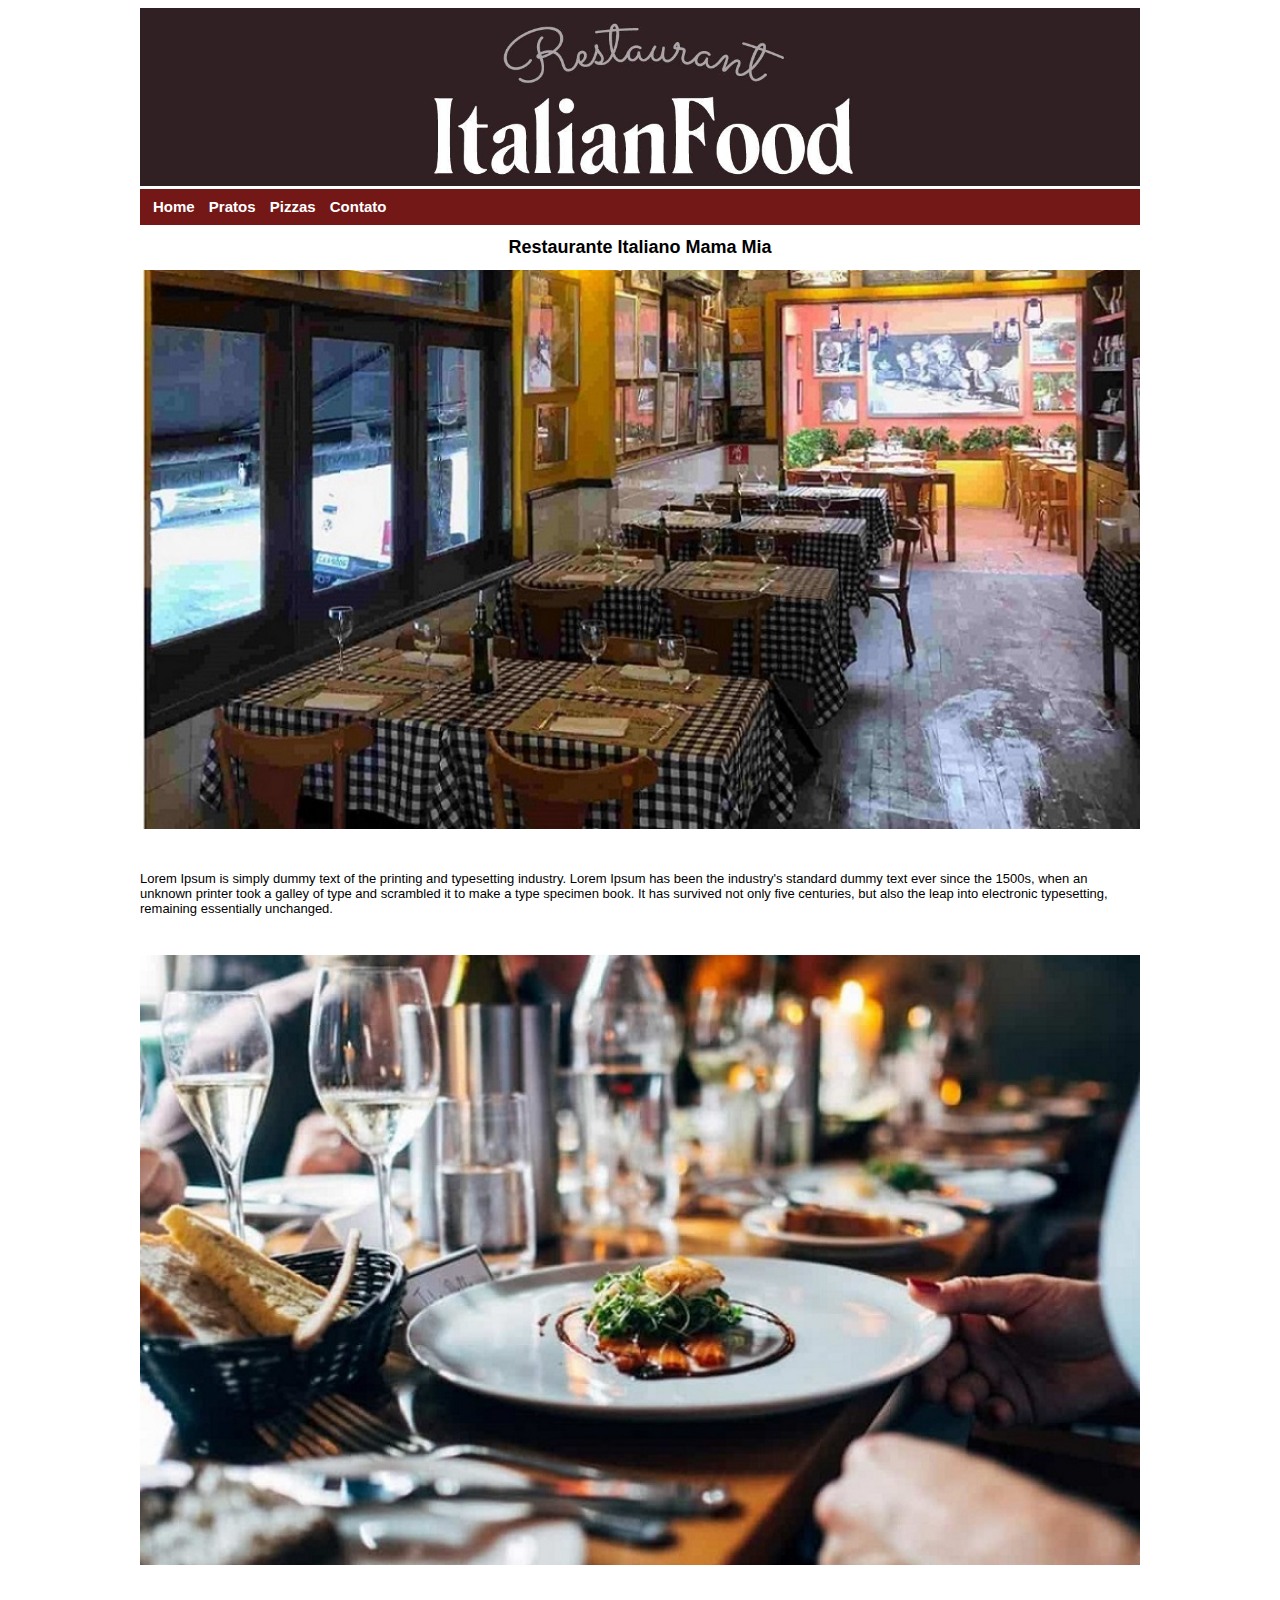
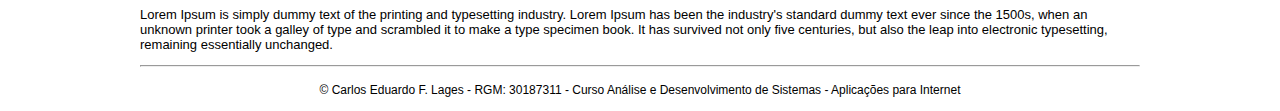
<file: index.html>
<!DOCTYPE html>
<html lang="pt-br">
<head>
    <meta charset="UTF-8">
    <meta http-equiv="X-UA-Compatible" content="IE=edge">
    <meta name="viewport" content="width=device-width, initial-scale=1.0">
    <title>Restaurante Mama Mia</title>
    <link rel="stylesheet" href="estilo.css">
</head>
<body>
    <section id="corpo">
        <header id="cabecalho">
            <img src="img\logo.png" alt="" height="auto" width="1000">
        </header>
        <nav id="menu">
            <a href="index.html">Home</a>
            <a href="pratos.html">Pratos</a>
            <a href="pizzas.html">Pizzas</a>
            <a href="contato.html">Contato</a>
        </nav>
        <section>
            <h1>Restaurante Italiano Mama Mia</h1>
            <div class="caixasHome">
                <figure>
                    <img src="img\salao.jpg" alt="salao" width="1000" height="auto">
                </figure>
                <br>
                <p>Lorem Ipsum is simply dummy text of the printing and typesetting industry. Lorem Ipsum has been the industry's standard dummy text ever since the 1500s, when an unknown printer took a galley of type and scrambled it to make a type specimen book. It has survived not only five centuries, but also the leap into electronic typesetting, remaining essentially unchanged.</p>
            </div><br>
            <div class="caixasHome">
                <figure>
                    <img src="img\cozinha.jpeg" alt="salao2" width="1000" height="auto">
                </figure>
                <br>
                <p>Lorem Ipsum is simply dummy text of the printing and typesetting industry. Lorem Ipsum has been the industry's standard dummy text ever since the 1500s, when an unknown printer took a galley of type and scrambled it to make a type specimen book. It has survived not only five centuries, but also the leap into electronic typesetting, remaining essentially unchanged.</p>
            </div>
        </section>
        <hr>
        <footer id="footer">&copy; Carlos Eduardo F. Lages - RGM: 30187311 - Curso Análise e Desenvolvimento de Sistemas - Aplicações para Internet
        </footer>
    </section>
    
</body>
</html>
</file>
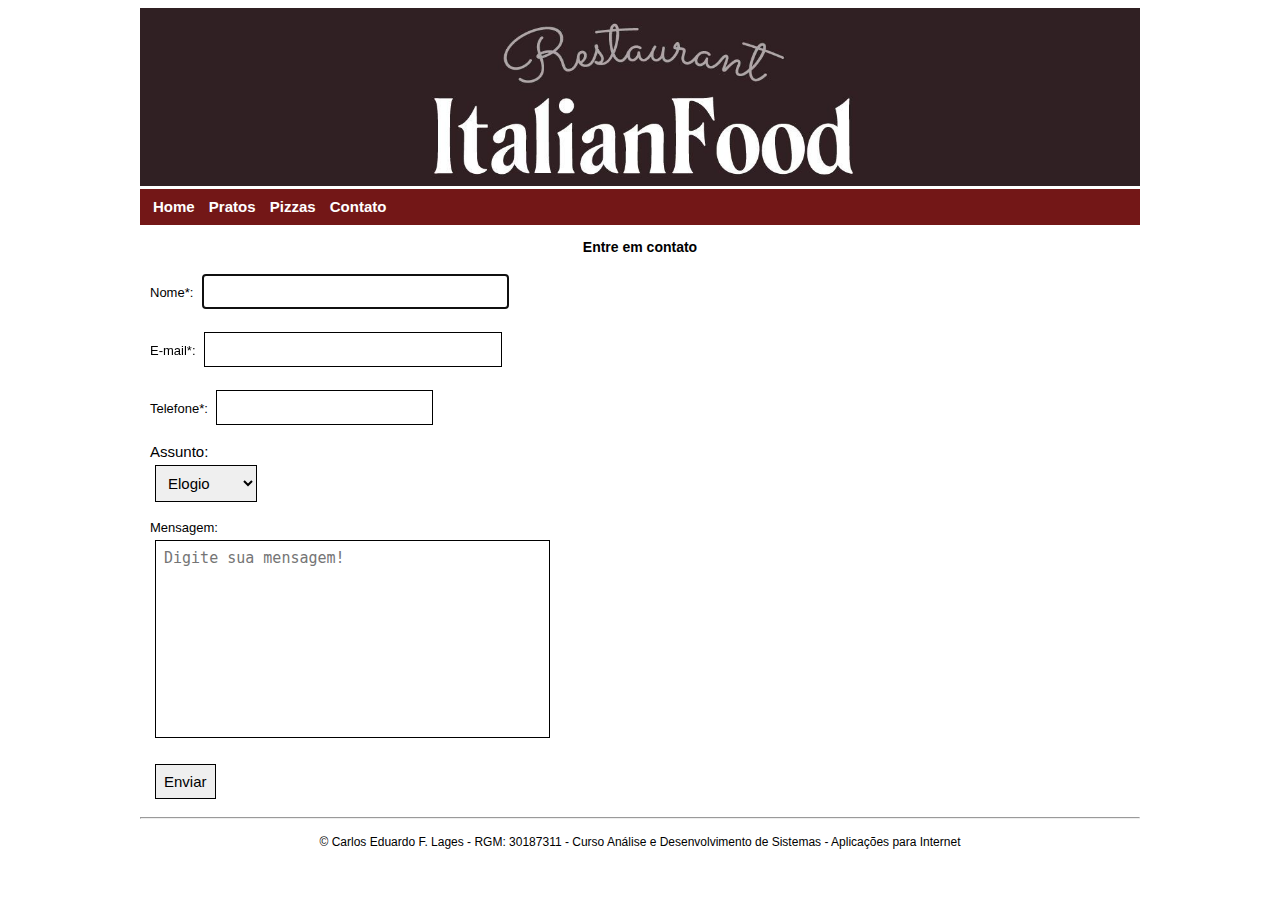
<file: contato.html>
<!DOCTYPE html>
<html lang="pt-br">
<head>
    <meta charset="UTF-8">
    <meta http-equiv="X-UA-Compatible" content="IE=edge">
    <meta name="viewport" content="width=device-width, initial-scale=1.0">
    <title>Contato - Mama Mia</title>
    <link rel="stylesheet" href="estilo.css">
</head>
<body>
    <section id="corpo">
        <header id="cabecalho">
            <img src="img\logo.png" alt="" height="auto" width="1000">
        </header>
        <nav id="menu">
            <a href="index.html">Home</a>
            <a href="pratos.html">Pratos</a>
            <a href="pizzas.html">Pizzas</a>
            <a href="contato.html">Contato</a>
        </nav>
        <section>
            <h3>Entre em contato</h3>
           <section id="form">
            <form name="form" method="post" action="">
                <p>Nome*:
                    <input name="nome" type="text" size="30" required="required" autofocus="autofocus"></p>
                <p>E-mail*:
                    <input name="useremail" type="email" size="29" required="required" autofocus="autofocus"></p>
                <p>Telefone*:
                    <input type="number" name="usertelefone" size="15" required="required" autofocus="autofocus"></p>
                    <label class="form" for="assunto">Assunto:</label><br>
                    <select name="assunto" id="assunto"><br>
                        <option value="elogio">Elogio</option><br>
                        <option value="critica">Crítica</option><br>
                        <option value="sugestão">Sugestão</option>
                    </select>
                <p>Mensagem:
                    <br />
                   <textarea name="mensagem"  cols="40" rows="10" autofocus="autofocus" placeholder="Digite sua mensagem!"></textarea>
                </p>
                <p>
                    <input name="Button1" type="submit" value="Enviar">
                </p>

            </form>
           </section>
        </section>
        <hr>
        <footer id="footer">&copy; Carlos Eduardo F. Lages - RGM: 30187311 - Curso Análise e Desenvolvimento de Sistemas - Aplicações para Internet
        </footer>
    </section>
    
</body>
</html>
</file>
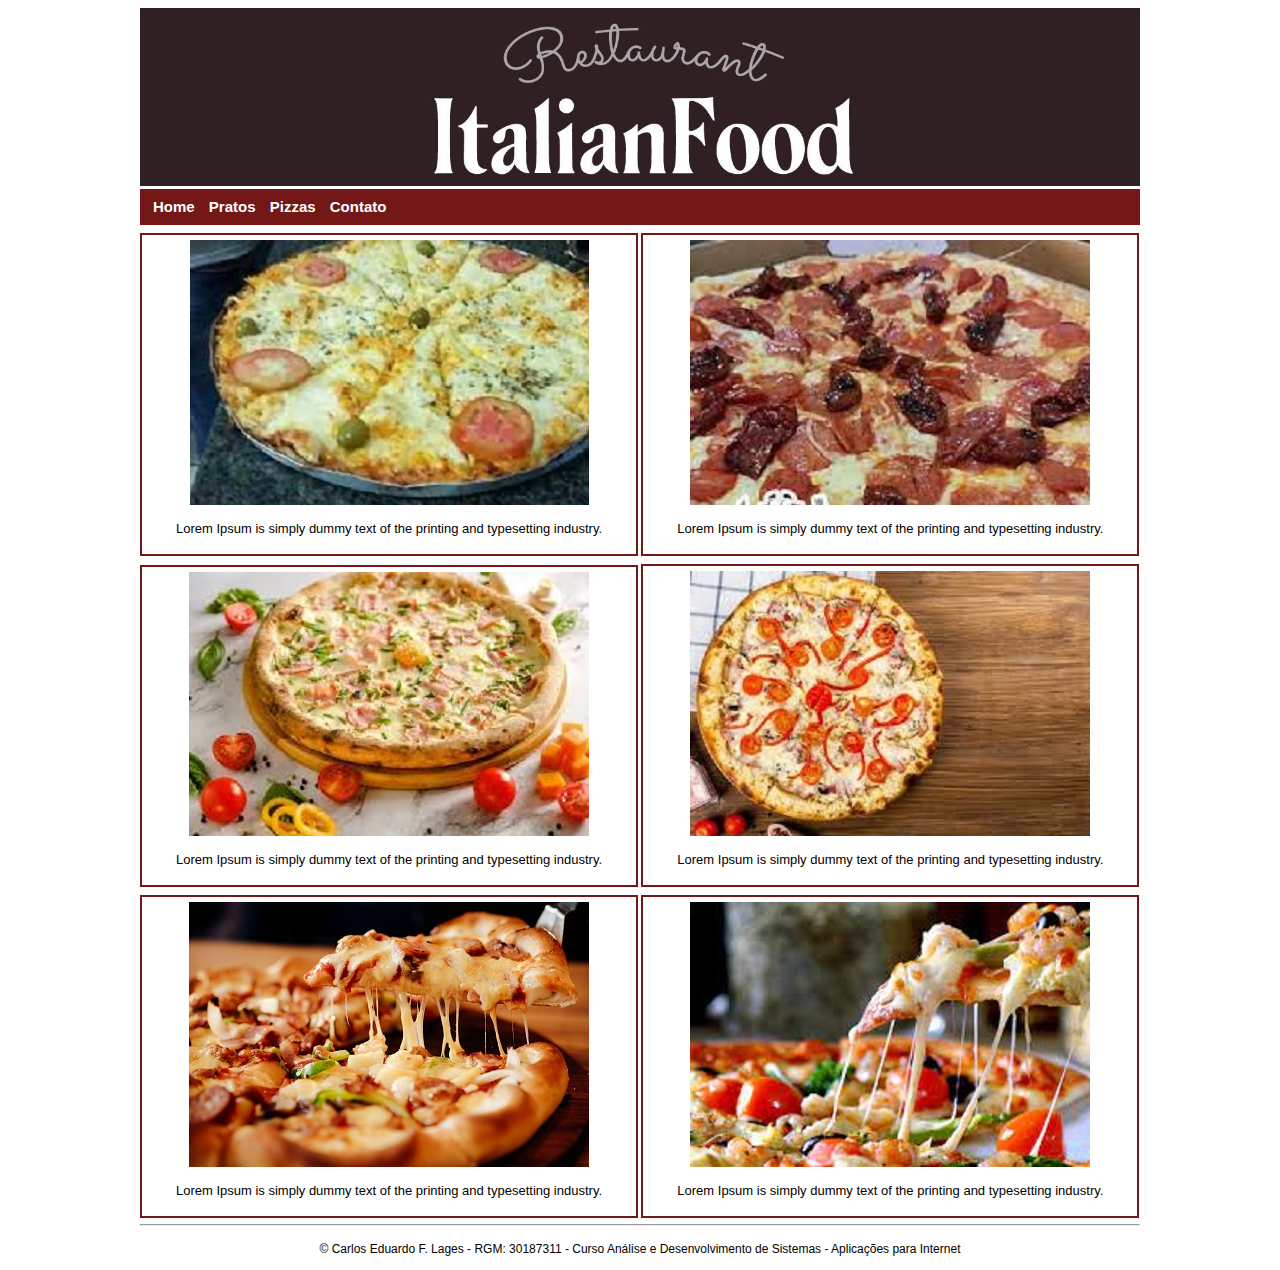
<file: pizzas.html>
<!DOCTYPE html>
<html lang="pt-br">
<head>
    <meta charset="UTF-8">
    <meta http-equiv="X-UA-Compatible" content="IE=edge">
    <meta name="viewport" content="width=device-width, initial-scale=1.0">
    <title>Restaurante Mama Mia</title>
    <link rel="stylesheet" href="estilo.css">
</head>
<body>
    <section id="corpo">
        <header id="cabecalho">
            <img src="img\logo.png" alt="" height="auto" width="1000">
        </header>
        <nav id="menu">
            <a href="index.html">Home</a>
            <a href="pratos.html">Pratos</a>
            <a href="pizzas.html">Pizzas</a>
            <a href="contato.html">Contato</a>
        </nav>
        <section>
            
            <div class="caixas">
                    <img src="img\pizza.jpg" alt="prato2">
                <br>
                <p>Lorem Ipsum is simply dummy text of the printing and typesetting industry.</p>
            </div>
            <div class="caixas">
                    <img src="img\pizza1.jpg" alt="prato2">            
                
                <p>Lorem Ipsum is simply dummy text of the printing and typesetting industry.</p>
            </div>
            <div class="caixas">
                <img src="img\pizza2.jpg" alt="prato2">
            <br>
            <p>Lorem Ipsum is simply dummy text of the printing and typesetting industry.</p>
        </div>
        <div class="caixas">
                <img src="img\pizza3.jpg" alt="prato2">            
            <br>
            <p>Lorem Ipsum is simply dummy text of the printing and typesetting industry.</p>
        </div>
        <div class="caixas">
            <img src="img\pizza4.jpg" alt="prato2">
        <br>
        <p>Lorem Ipsum is simply dummy text of the printing and typesetting industry.</p>
    </div>
    <div class="caixas">
            <img src="img\pizza5.jpg" alt="prato2">            
        <br>
        <p>Lorem Ipsum is simply dummy text of the printing and typesetting industry.</p>
    </div>
        </section>
        <hr>
        <footer id="footer">&copy; Carlos Eduardo F. Lages - RGM: 30187311 - Curso Análise e Desenvolvimento de Sistemas - Aplicações para Internet
        </footer>
    </section>
    
</body>
</html>
</file>
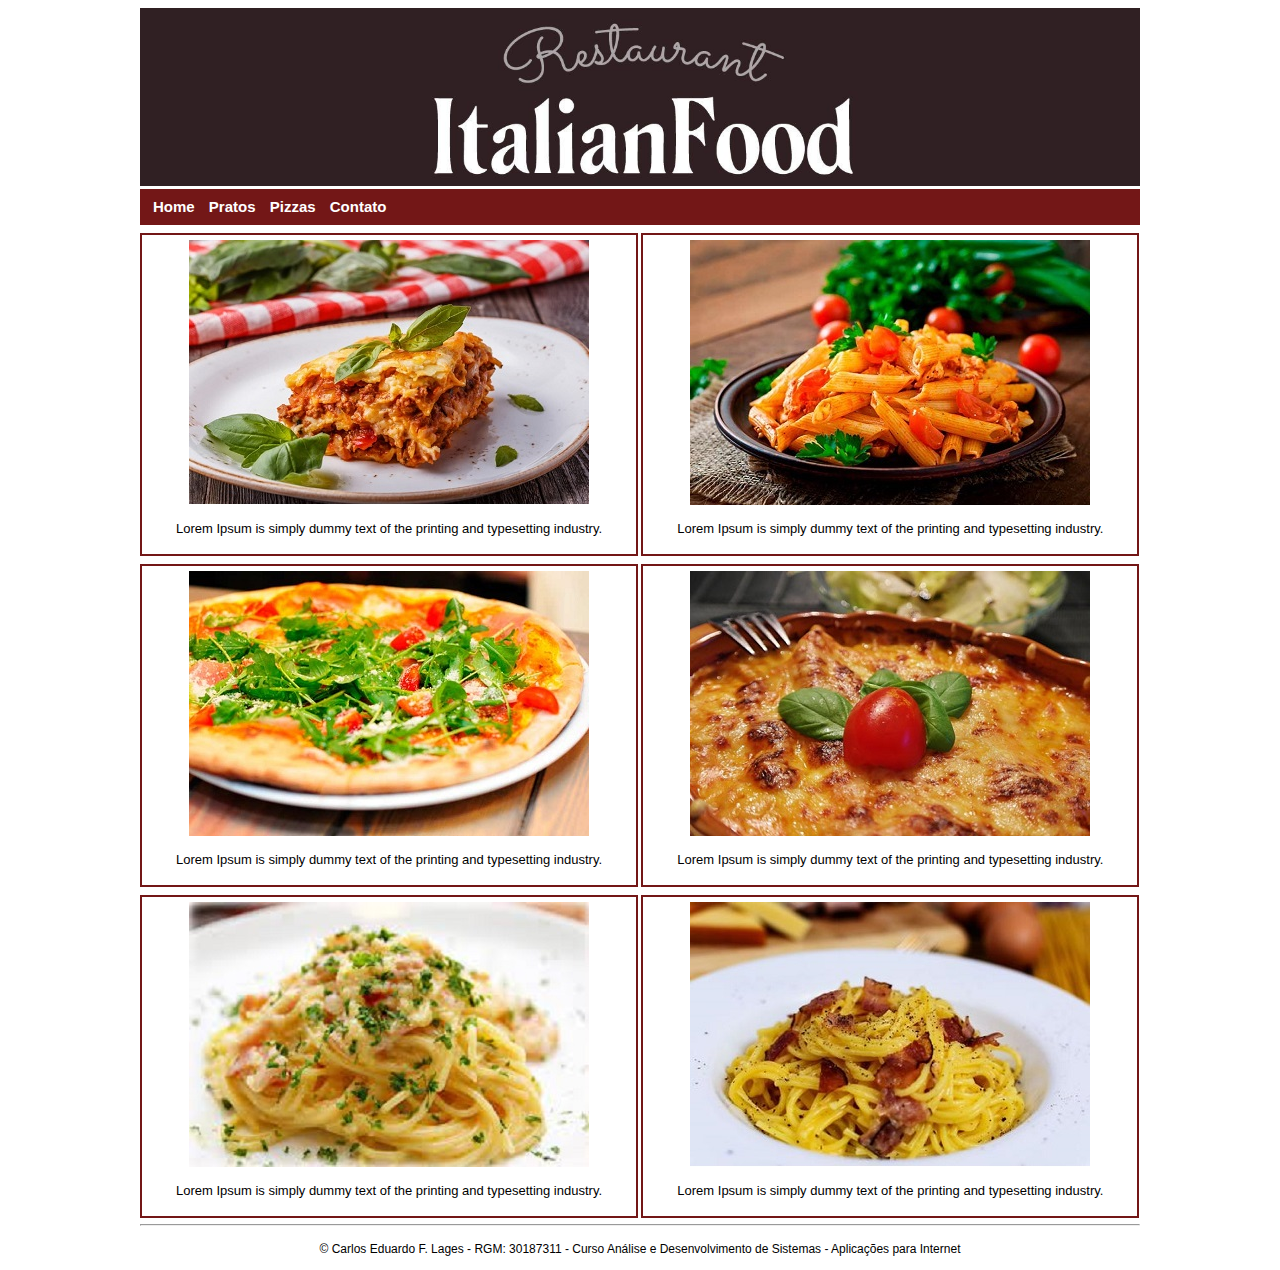
<file: pratos.html>
<!DOCTYPE html>
<html lang="pt-br">

<head>
    <meta charset="UTF-8">
    <meta http-equiv="X-UA-Compatible" content="IE=edge">
    <meta name="viewport" content="width=device-width, initial-scale=1.0">
    <title>Restaurante Mama Mia</title>
    <link rel="stylesheet" href="estilo.css">
</head>

<body>
    <section id="corpo">
        <header id="cabecalho">
            <img src="img\logo.png" alt="" height="auto" width="1000">
        </header>
        <nav id="menu">
            <a href="index.html">Home</a>
            <a href="pratos.html">Pratos</a>
            <a href="pizzas.html">Pizzas</a>
            <a href="contato.html">Contato</a>
        </nav>
        <section>

            <div class="caixas">
                <img src="img\prato.jpg" alt="prato2">
                <br>
                <p>Lorem Ipsum is simply dummy text of the printing and typesetting industry.</p>
            </div>
            <div class="caixas">
                <img src="img\prato1.jpg" alt="prato2">

                <p>Lorem Ipsum is simply dummy text of the printing and typesetting industry.</p>
            </div>
            <div class="caixas">
                <img src="img\prato2.jpg" alt="prato2">
                <br>
                <p>Lorem Ipsum is simply dummy text of the printing and typesetting industry.</p>
            </div>
            <div class="caixas">
                <img src="img\prato3.jpg" alt="prato2">
                <br>
                <p>Lorem Ipsum is simply dummy text of the printing and typesetting industry.</p>
            </div>
            <div class="caixas">
                <img src="img\prato4.jpg" alt="prato2">
                <br>
                <p>Lorem Ipsum is simply dummy text of the printing and typesetting industry.</p>
            </div>
            <div class="caixas">
                <img src="img\prato5.jpg" alt="prato2">
                <br>
                <p>Lorem Ipsum is simply dummy text of the printing and typesetting industry.</p>
            </div>
        </section>
        <hr>
        <footer id="footer">&copy; Carlos Eduardo F. Lages - RGM: 30187311 - Curso Análise e Desenvolvimento de Sistemas
            - Aplicações para Internet
        </footer>
    </section>

</body>

</html>
</file>
<file: estilo.css>
body{
    font-size: 12px;
    font-family: Arial, Helvetica, sans-serif;

}

figure{
    width: 900px;
    height: auto;
    text-align: center;
    margin-left: 0px;
    padding: 0;
   
}
#corpo{
    width: 1000px;
    height: auto;
    margin: 0 auto;
}
h1{
    font-family: Verdana, Geneva, Tahoma, sans-serif;
    font-size: 18px;
    text-align: center;
}
h3{
    font-family: Verdana, Geneva, Tahoma, sans-serif;
    font-size: 14px;
    text-align: center;
}
p{
    font-size: 13px;
    font-family: Arial, Helvetica, sans-serif;
}
#footer{
    padding: 10px;
    text-align: center;
    font-family: Verdana, Geneva, Tahoma, sans-serif;
    height: 10px;
}
#menu{
    font-size: 15px;
    background-color: rgb(115, 23, 23);
    padding: 8px;
    margin: 0 auto;
   text-decoration: none;
    font-weight: bold;
    text-align: justify;

}
a{
    padding: 5px;
    line-height: 20px;    
}
nav a:link, nav a:visited {
    color:rgb(0, 0, 0);
    text-decoration: none;
}
nav a:link, nav a:hover {
    color: white;
   
}
.caixas{
    display: inline-table;
    box-sizing: border-box;
    padding: 5px;
    border: solid 2px rgb(115, 23, 23);
    height: auto;
    width: 498px;
    margin-top: 8px;
   text-align: center;
}
#form{
    font-size: 15px;
    margin-left: 10px;
    margin-right: auto;
    font-family: 'Trebuchet MS', 'Lucida Sans Unicode', 'Lucida Grande', 'Lucida Sans', Arial, sans-serif;
}
.caixasHome{
    box-sizing: border-box;
    width: 1000px;
    margin-top: 8px;
}
input, textarea, select{
    border: 1px solid black;
    font-size: 15px;
    box-sizing: border-box;
    margin: 5px;
    padding: 8px;
    resize: none;
}
</file>
